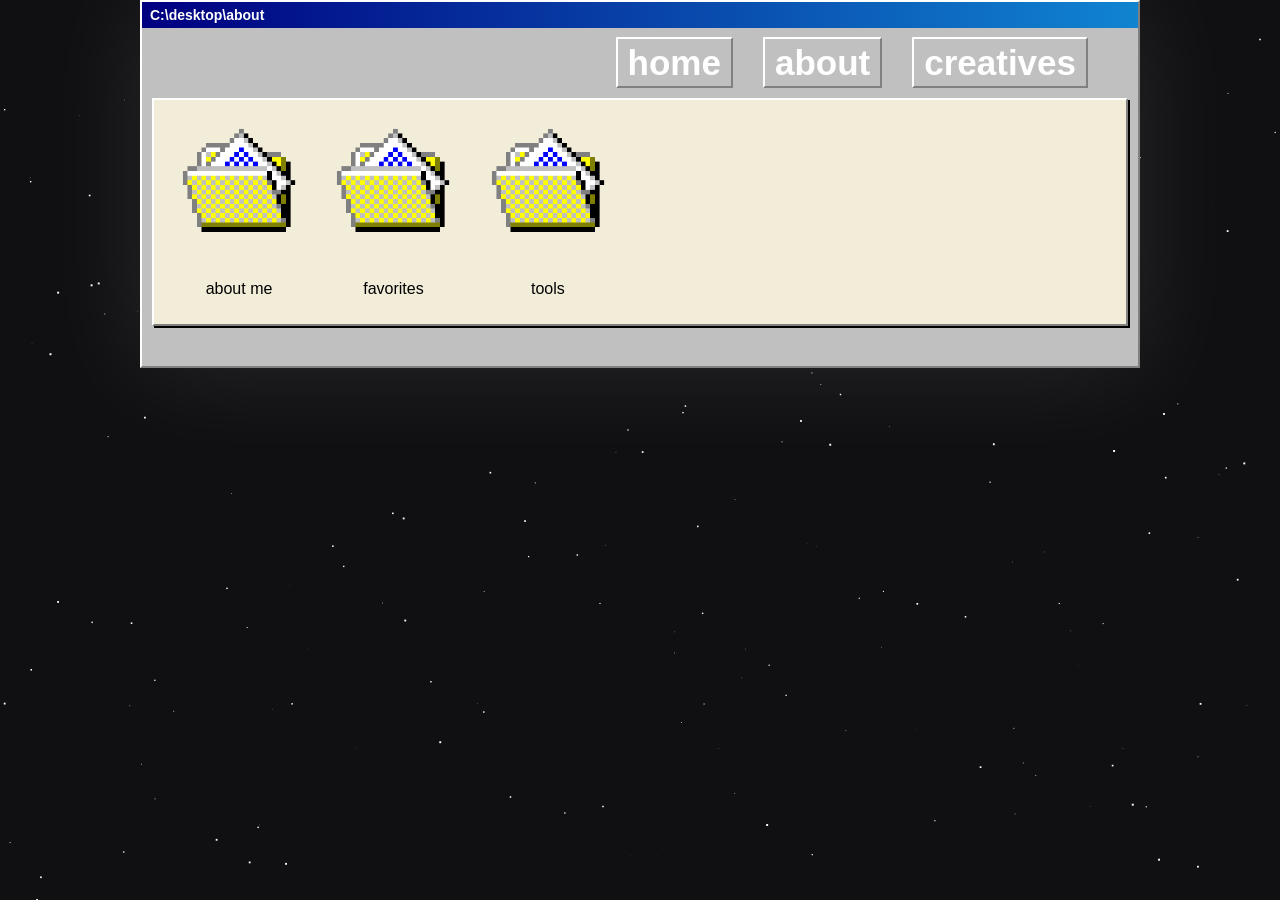
<file: about.html>
<!DOCTYPE html>
<html lang="en">

<head>

    <title>bello</title>
    <meta name="viewport" content="width=device-width, initial-scale=1.0">
    <link rel="stylesheet" href="style.css">
</head>

<body class="about">
    <img class="doto" src="images/gallery/fun/doto.png" draggable="false" alt="blehh">
    <canvas id="stars"></canvas>
    <div class="window">
        <div class="titlebar">
            C:\desktop\about
        </div>
        <div id="windowcontent">

            <nav>
                <button class="hamburger" onclick="toggleMenu()">☰</button>

                <ul id="menulist" style="max-height: 0px;">
                    <li><a href="index.html">home</a></li>
                    <li><a href="about.html">about</a></li>
                    <li><a href="creatives.html">creatives</a></li>
                </ul>
            </nav>

            <div class="innerWindow">
                <div class="desktop-icon" onclick="openWindow('folder1')">
                    <img src="images/folder.png" draggable="false" alt="Folder">
                    <p>about me</p>

                </div>
                <div class="desktop-icon" onclick="openWindow('folder2')">
                    <img src="images/folder.png" draggable="false" alt="Folder">
                    <p>favorites</p>
                </div>
                <div class="desktop-icon" onclick="openWindow('folder3')">
                    <img src="images/folder.png" draggable="false" alt="Folder">
                    <p>tools</p>
                </div>
            </div>
        </div>
    </div>
    <div id="folder1" class="window hidden">
                <div class="titlebar">
                    <span>C:\desktop\about\about me</span>
                    <div class="window-buttons">
                        <button onclick="closeWindow('folder1'); event.stopPropagation();">X</button>
                    </div>
                </div>
                <div class="window-content">
                    <div class="abouttext">
                        <h1>about</h1>
                        <p>hello im travis, a second year student at virginia tech studying aerospace engineering
                            and i like
                            to create things sometimes! </p>
                        <hr>
                        <h2>other interests</h2>
                        <ul>
                            <li>skateboarding</li>
                            <li>building random stuff</li>
                            <li>collecting physical media</li>
                            <li>working on cars</li>
                            <li>fashion</li>
                        </ul>
                        <hr>
                        <h2>language proficiency</h2>
                        <p>conversational & learning vietnamese, learning japanese</p>
                        <hr>
                        <h2>development</h2>
                        <p>somewhat knowledgeable in HTML/CSS, javascript, java, learning python</p>
                    </div>
                </div>
            </div>


            <div id="folder2" class="window hidden">
                <div class="titlebar">
                    <span>C:\desktop\about\favorites</span>
                    <div class="window-buttons">
                        <button onclick="closeWindow('folder2'); event.stopPropagation();">X</button>
                    </div>
                </div>
                <div class="window-content">
                    <div class="abouttext">
                        <h1>favorites</h1>
                        <p>here are some of my favorite things :D</p>
                        <h2>artists</h2>
                        <ul>
                            <li>psyqui</li>
                            <li>zutomayo</li>
                            <li>jamie paige</li>
                            <li>joji</li>
                        </ul>
                        <hr>
                        <h2>anime</h2>
                        <ul>
                            <li>umamusume</li>
                            <li>bocchi the rock</li>
                            <li>gurren lagann</li>
                        </ul>
                        <hr>
                        <h2>manga</h2>
                        <ul>
                            <li>ruri dragon</li>
                            <li>umamusume cingray</li>
                            <li>girls last tour</li>
                        </ul>
                        <hr>
                        <h2>games</h2>
                        <ul>
                            <li>cyberpunk 2077</li>
                            <li>red dead redemption 2</li>
                            <li>omori</li>
                            <li>oneshot</li>
                            <li>the walking dead telltale</li>
                        </ul>
                    </div>
                </div>
            </div>

            <div id="folder3" class="window hidden">
                <div class="titlebar">
                    <span>C:\desktop\about\tools</span>
                    <div class="window-buttons">
                        <button onclick="closeWindow('folder3'); event.stopPropagation();">X</button>
                    </div>
                </div>
                <div class="window-content">
                    <div class="abouttext">
                        <h1>tools</h1>
                        <h2>software</h2>
                        <p>clip studio paint, photoshop, lightroom, ditherista</p>
                        <hr>
                        <h2>photography</h2>
                        <p>fujifilm xe4, 8mm fisheye, 12mm, 35mm, 50mm, disposable camera lens, godox flash</p>
                        <hr>
                        <h2>drawing</h2>
                        <p>ipad air, tourbox elite plus</p>
                    </div>
                </div>
            </div>

    <script src="script.js"></script>
</body>

</html>
</file>
<file: style.css>
@font-face {
    font-family: 'w95f';
    src: url('fonts/w95f.woff2') format('woff2'),
        url('fonts/w95f.woff') format('woff');
}

body,
body * {
    -webkit-touch-callout: none;
    /* iOS Safari */
    -webkit-user-select: none;
    /* Safari */
    -khtml-user-select: none;
    /* Konqueror HTML */
    -moz-user-select: none;
    /* Old versions of Firefox */
    -ms-user-select: none;
    /* Internet Explorer/Edge */
    user-select: none;
    /* Non-prefixed version, currently
                                  supported by Chrome, Edge, Opera and Firefox */
}

* {
    box-sizing: border-box;
}

body {
    margin: 0;
    min-height: 100vh;

    display: flex;
    justify-content: center;
    background: rgb(16, 15, 17);
    overflow-x: hidden;
}

.window {
    width: 100%;
    max-width: 1000px;
    display: flex;
    flex-direction: column;
    height: auto;
    pointer-events: auto;

    overflow: hidden;
    position: fixed;

    background: #c0c0c0;
    border: 2px solid;
    border-color: #ffffff #808080 #808080 #ffffff;

    box-shadow: 2px 2px 0px #000;

    font-family: "MS Sans Serif", sans-serif;
    box-shadow: 0 0px 100px rgba(255, 255, 255, 0.1);
}


.innerWindow {
    flex: 1;
    display: flex;
    flex-direction: column;

    background: #f1edd9;

    margin: 10px;
    margin-top: 40px;
    margin-bottom: 40px;
    max-width: 100%;
    padding: 10px;

    min-height: 0;
    height: auto;
    overflow-y: auto;
    overflow-x: hidden;

    border: 2px solid;
    border-color: #ffffff #808080 #808080 #ffffff;
    box-shadow: 2px 2px 0px black;
}

.gallerywrapper {
    display: flex;
    justify-content: space-between;
    flex-direction: row;
}

.gallerywrapper .gallery {
    display: flex;
    flex-direction: column;
    width: 49%;
}

.gallery img {
    margin-bottom: 10px;
    border: 2px solid;
    border-color: #ffffff #808080 #808080 #ffffff;
    box-shadow: 2px 2px 0px black;
}

#folder1,
#folder2,
#folder3,
#folder4 {
    overflow: auto;
    width: 1000px;
    height: 800px;
}

.titlebar {
    background: linear-gradient(to right, #000080, #1084d0);
    color: white;

    padding: 5px 8px;

    font-weight: bold;
    font-size: 14px;

    display: flex;
    flex: 0 0 auto;

    justify-content: space-between;
    align-items: center;
    position: relative;
    z-index: 9999;
}

nav a {
    background: #c0c0c0;
    border: 2px solid;
    border-color: #ffffff #808080 #808080 #ffffff;

    padding: 4px 10px;
    text-decoration: none;
    color: black;
}

nav a:active {
    border-color: #808080 #ffffff #ffffff #808080;
}

.window-content {
    padding: 10px;
    overflow-y: auto;
    flex: 1;
    background: #c0c0c0;

    border-top: 2px solid #808080;
    z-index: 20;
}

.topsection {
    display: flex;
    align-items: center;
    gap: 20px;
    padding: 20px;
}

.introtext {
    margin-right: 10px;
    width: 100%;
    max-width: 450px;

    margin-left: auto;
    display: block;
}

.imgWelcome {
    transform: rotate(-25deg);
    width: 100%;
    max-width: 400px;
    height: auto;

    position: relative;
    z-index: 10;

    display: block;

}

.introtext h1 {
    font-weight: 700;
    font-size: 70px;
}

.introtext p {
    line-height: 1.8;
    font-size: 22px;
    width: 100%;
}

.updates {
    margin-top: 10px;
    margin-left: 10px;
    width: 100%;
    flex-direction: column;
}

.updates h2 {
    font-size: 40px;
    font-weight: 700;
    color: #dda939c0;

    display: flex;
    justify-content: center;
    align-items: center;
    margin: 10px;
}

.updates .update {
    margin: 10px;
    padding: 20px;
    font-size: 18px;
    line-height: 1.6;
}

.abouttext {
    margin-left: 40px;
    margin-right: 10px;
    width: 50%;
}

.abouttext h1{
    font-weight: 700;
    font-size: 50px;
}


#folder4 .footer {
    font-size: 15px;
    margin-top: 90px;
}

header {
    color: rgb(201, 201, 201);

    text-align: left;
    font-size: 25px;
    margin-top: 0px;
    margin-bottom: 20px;
    margin-left: 100px;
}

#quote {
    font-family: 'w95f', 'MS Sans Serif', sans-serif;
    text-decoration: underline;

    font-size: 20px;
    margin-top: 10px;
    margin-left: 45px;

    position: absolute;
}

nav {
    position: sticky;
    top: 0;
    z-index: 999;


    display: flex;
    justify-content: flex-end;
    padding: 15px 50px 15px 100px;

    font-size: 35px;
    font-weight: 700;
}


#menulist {
    list-style: none;
    display: flex;
    justify-content: flex-end;

    padding: 0;
    margin: 0;
    gap: 30px;
}

#menulist li a {
    color: white;
    text-decoration: none;
    font-family: "Roboto", sans-serif;
    font-size: 35px;
}

main {
    text-align: left;
    font-size: 25px;
}

footer {
    text-align: center;

    font-size: 25px;
}

img {
    overflow-clip-margin: content-box;
    overflow: clip;
}

.hamburger {
    display: none;
    font-size: 30px;
    background: none;
    border: none;
    color: white;
    cursor: pointer;
}

#menulist {
    display: flex;
    gap: 30px;
}

.about .innerWindow,
.creatives .innerWindow {
    display: block;
}

.about .introtext {
    margin-left: 40px;
    width: 100%;
    max-width: 400px;
    text-align: left;
}

.about .interests,
.about .extras {
    margin-left: 40px;
    width: 100%;
    max-width: 400px;
    border-top: 2px dotted black;
    display: flex;
    justify-content: flex-start;
}

.desktop-icon {
    width: 150px;
    text-align: center;
    display: inline-block;
    cursor: pointer;
    color: rgb(0, 0, 0);
    font-family: 'MS Sans Serif', sans-serif;
}

.desktop-icon img {
    width: 150px;
}

.desktop-icon:hover {
    background-color: rgba(0, 0, 128, 0.3);
}

.hidden {
    display: none;
}

.doto {
    width: 100%;
    max-width: 300px;
    height: 20%;
    display: block;
    z-index: -100;
    position: absolute;
}

@media (max-width: 768px) {

    .hamburger {
        display: block;
    }

    #menulist {
        display: none;
        flex-direction: column;
        position: absolute;
        top: 200px;
        right: 20px;
    }

    #menulist.active {
        display: flex;
    }
}

#stars {
    position: fixed;
    top: 0;
    left: 0;
    width: 100%;
    height: 100%;
    z-index: -1;
}


@keyframes moveStars {
    from {
        background-position: 0 0;
    }

    to {
        background-position: 0 -1000px;
    }
}

#mobile-popup {
    position: fixed;
    bottom: 120px;
    left: 50%;
    transform: translateX(-50%);
    width: auto;
    max-width: 300px;

    background: #c0c0c0;
    border-top: 2px solid #fff;
    border-left: 2px solid #fff;
    border-right: 2px solid #808080;
    border-bottom: 2px solid #808080;

    padding: 10px;
    text-align: center;

    font-family: "MS Sans Serif", sans-serif;
    font-size: 14px;

    display: none;
    z-index: 9999;
}

#mobile-popup button {
    margin-left: 10px;
    padding: 2px 8px;

    border: 2px solid;
    border-color: #ffffff #808080 #808080 #ffffff;
    background: #c0c0c0;
    cursor: pointer;
}

#mobile-popup button:active {
    border-color: #808080 #ffffff #ffffff #808080;
}


@media (max-width: 768px) {

    #mobile-popup {
        display: block;
    }

    .introtext p {
        width: 100%;
        font-size: 18px;
    }

    .introtext {
        align-items: flex-start;
        text-align: left;
        margin: 20px;
    }

    .window {
        position: relative;
        height: auto;
    }

    .innerWindow {
        min-height: auto;
    }

    .subtext {
        padding: 15px;
    }

    .introtext {
        margin: 15px;
    }

    .imgWelcome {
        position: relative;
        transform: none;
        display: block;
        margin: 20px auto;
        max-width: 100px;
    }

    nav {
        padding: 10px 20px;
    }

    .window-content,
    .innerWindow {
        flex: 1;
        overflow-y: auto;
        -webkit-overflow-scrolling: touch;
    }
}
</file>
